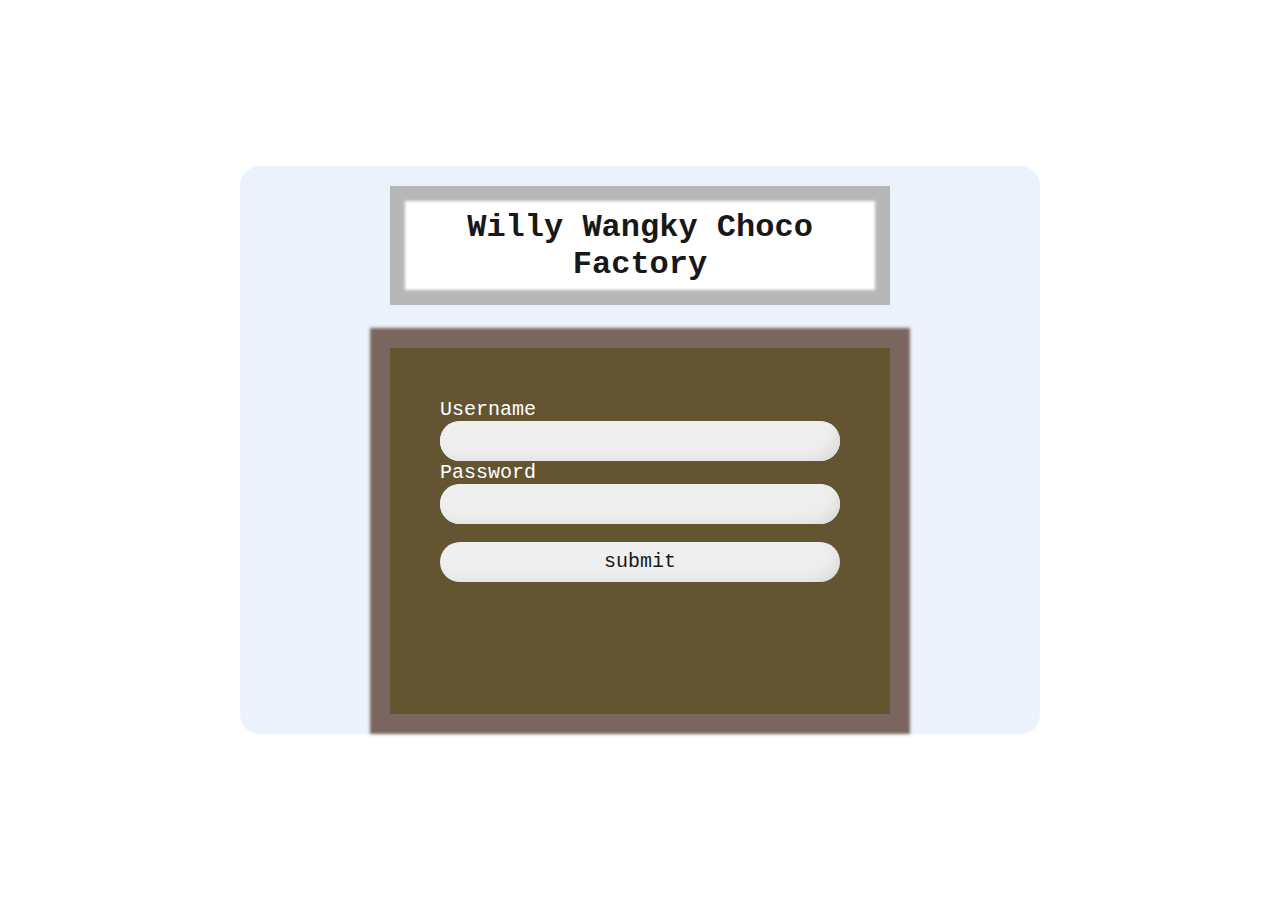
<file: frontend/login.html>
<!DOCTYPE html>
<html>
    <head>
        <title>Login - Choco Shop</title>
        <link rel="stylesheet" href="static/css/form.css">
        <meta name="viewport" content="width=device-width, initial-scale=1.0">
    </head>
    <body>
        <div id="container">
            <div id="form-container">
                <div id="form-title">
                    <h1>Willy Wangky Choco Factory</h1>
                </div>
                <br>
                <form id="form-box" onsubmit="callLogin(event)">
                    <label class="form-input-label" for="username">Username</label><br>
                    <div class="form-input-box-container">
                        <input class="form-input-box" type="text" id="username" name="username" pattern="[A-Za-z0-9_]+" title="Username must contains alphanumberic and underscores only" required>
                        <span class="form-input-box-dummy"></span>
                    </div>
                    <label class="form-input-label" for="password">Password</label><br>
                    <div class="form-input-box-container">
                        <input class="form-input-box" type="password" id="password" name="password" required>
                        <span class="form-input-box-dummy"></span>
                    </div>
                    <br>
                    <input class="form-input-submit" type="submit" value="submit">
                    <ul id="error-box"></ul>
                </form>
            </div>
        </div>
    </body>
</html>
</file>
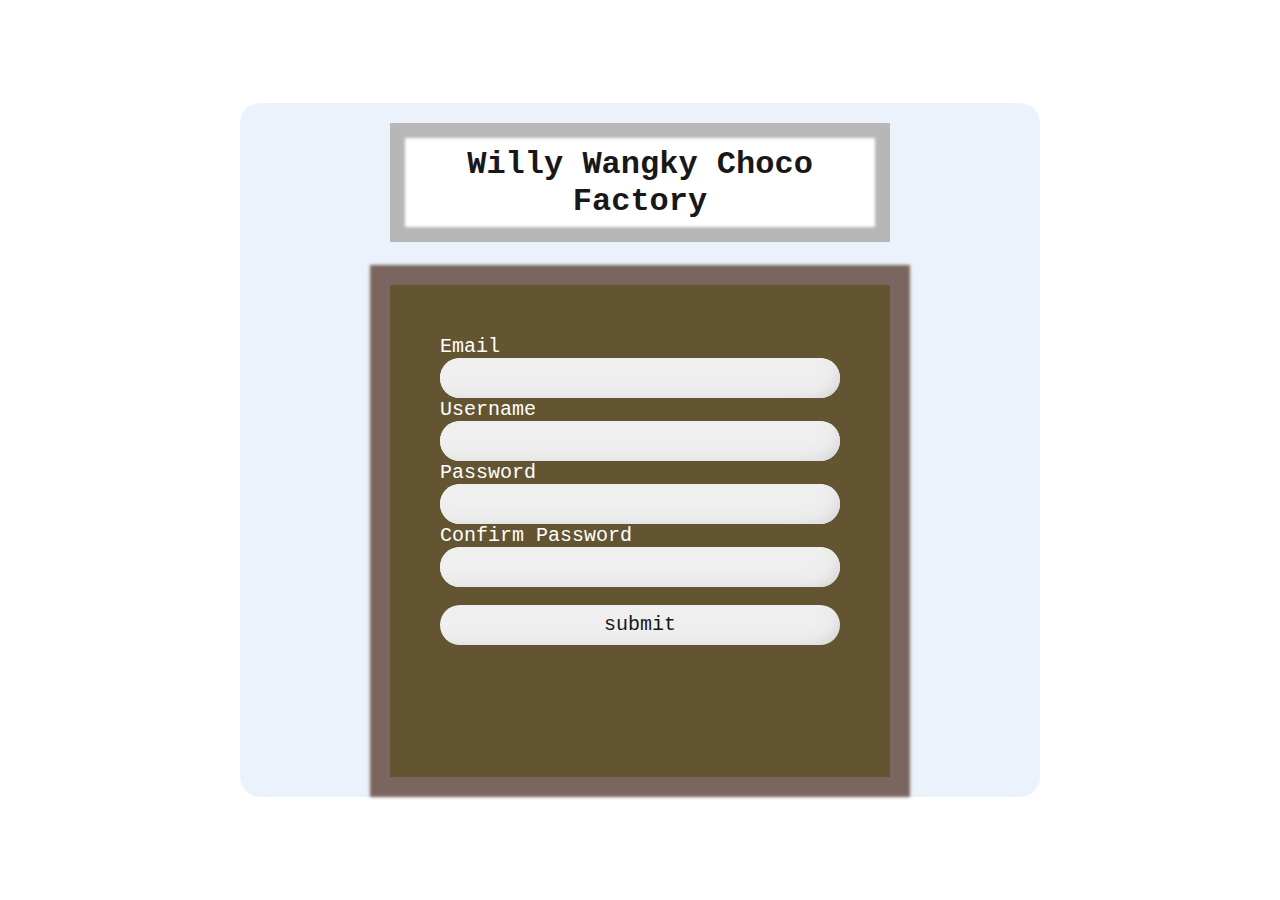
<file: frontend/register.html>
<!DOCTYPE html>
<html>
    <head>
        <title>Register - Choco Shop</title>
        <link rel="stylesheet" href="static/css/form.css">
        <meta name="viewport" content="width=device-width, initial-scale=1.0">
    </head>
    <body>
        <div id="container">
            <div id="form-container">
                <div id="form-title">
                    <h1>Willy Wangky Choco Factory</h1>
                </div>
                <br>
                <form id="form-box" onsubmit="callRegister(event)">
                    <label class="form-input-label" for="username">Email</label><br>
                    <div class="form-input-box-container">
                        <input class="form-input-box" onkeyup="checkEmail()" type="email" id="email" name="email" required>
                        <span class="form-input-box-dummy"></span>
                    </div>
                    <label class="form-input-label" for="username">Username</label><br>
                    <div class="form-input-box-container">
                        <input class="form-input-box" onkeyup="checkUsername()" type="text" id="username" name="username" pattern="[A-Za-z0-9_]+" title="Username must contains alphanumberic and underscores only" required>
                        <span class="form-input-box-dummy"></span>
                    </div>
                    <label class="form-input-label" for="password">Password</label><br>
                    <div class="form-input-box-container">
                        <input class="form-input-box" onkeyup="checkPassword()" type="password" id="password" name="password" required>
                        <span class="form-input-box-dummy"></span>
                    </div>
                    <label class="form-input-label" for="password">Confirm Password</label><br>
                    <div class="form-input-box-container">
                        <input class="form-input-box" onkeyup="checkPassword()" id="confirm_password" type="password">
                        <span class="form-input-box-dummy"></span>
                    </div>
                    <br>
                    <input class="form-input-submit" type="submit" value="submit">
                    <ul id="error-box"></ul>
                </form>
            </div>
        </div>
        <script src="static/js/register.js">
        </script>
    </body>
</html>
</file>
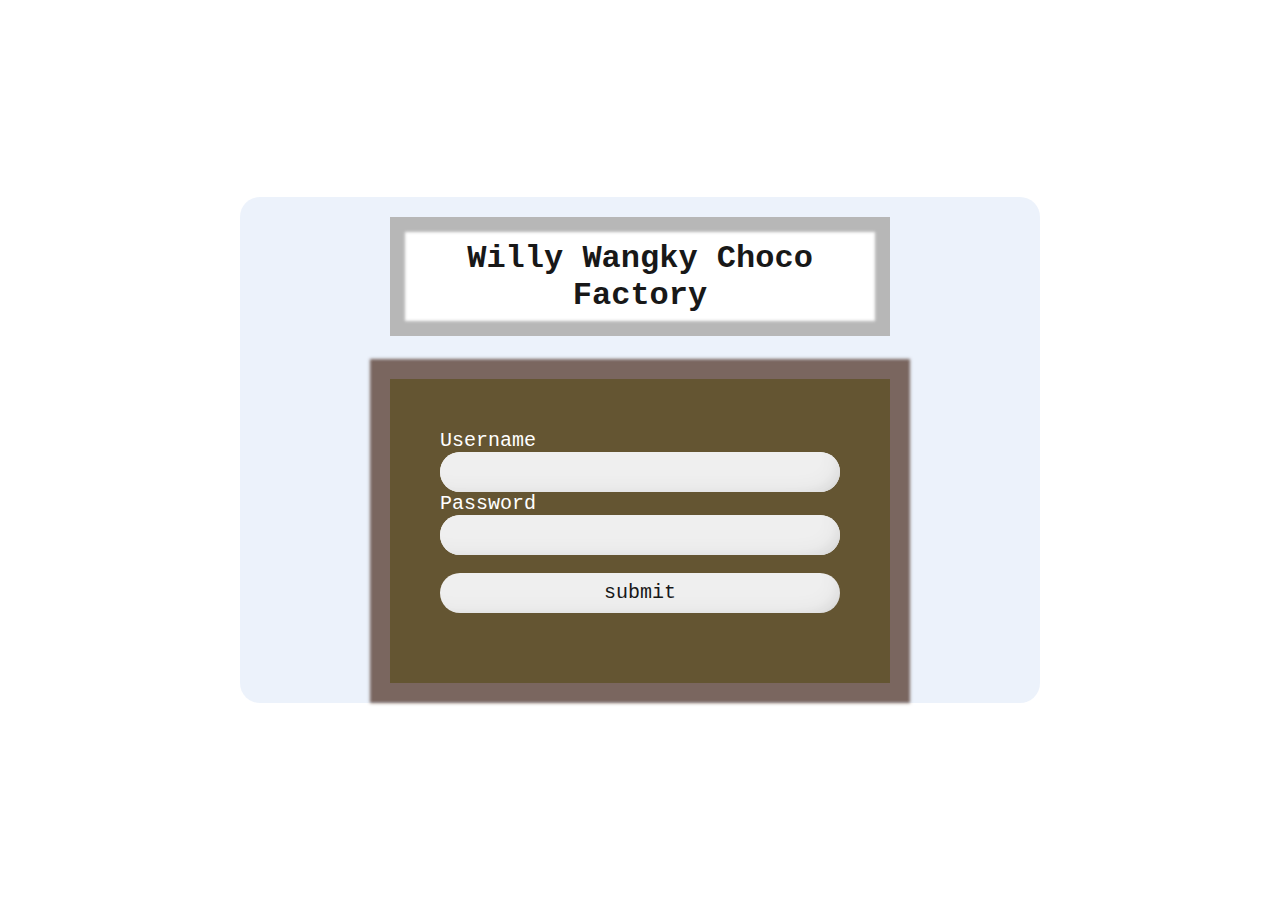
<file: src/login.html>
<!DOCTYPE html>
<html>
    <head>
        <title>Login - Choco Shop</title>
        <link rel="stylesheet" href="form.css">
        <meta name="viewport" content="width=device-width, initial-scale=1.0">
    </head>
    <body>
        <div id="container">
            <div id="form-container">
                <div id="form-title">
                    <h1>Willy Wangky Choco Factory</h1>
                </div>
                <br>
                <form id="form-box" method="POST" action="">
                    <label class="form-input-label" for="username">Username</label><br>
                    <div class="form-input-box-container">
                        <input class="form-input-box" type="text" id="username" name="username" pattern="[A-Za-z0-9_]+" title="Username must contains alphanumberic and underscores only" required>
                        <span class="form-input-box-dummy"></span>
                    </div>
                    <label class="form-input-label" for="password">Password</label><br>
                    <div class="form-input-box-container">
                        <input class="form-input-box" type="password" id="password" name="password" required>
                        <span class="form-input-box-dummy"></span>
                    </div>
                    <br>
                    <input class="form-input-submit" type="submit" value="submit">
                </form>
            </div>
        </div>
    </body>
</html>
</file>
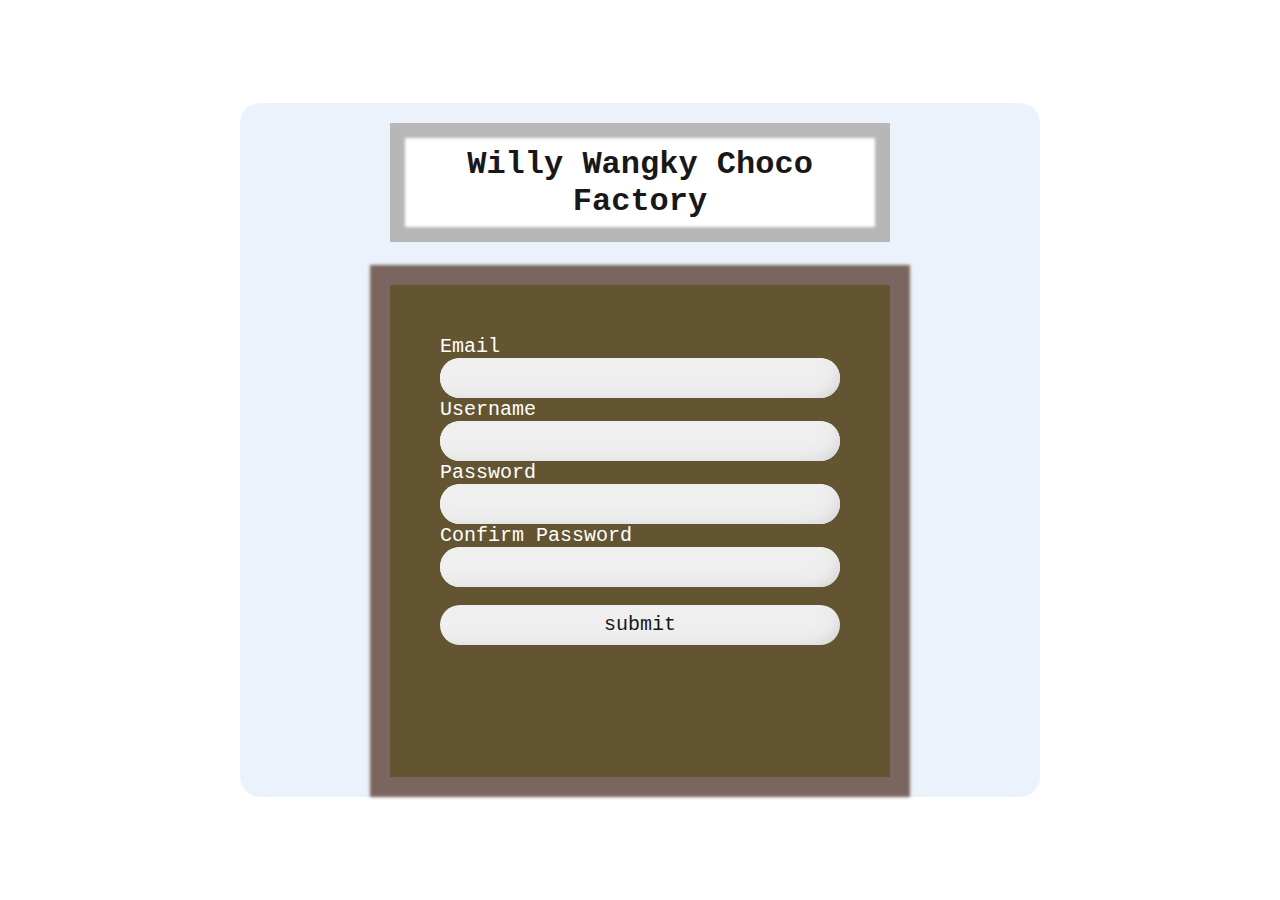
<file: src/register.html>
<!DOCTYPE html>
<html>
    <head>
        <title>Register - Choco Shop</title>
        <link rel="stylesheet" href="form.css">
        <meta name="viewport" content="width=device-width, initial-scale=1.0">
    </head>
    <body>
        <div id="container">
            <div id="form-container">
                <div id="form-title">
                    <h1>Willy Wangky Choco Factory</h1>
                </div>
                <br>
                <form id="form-box" method="POST" action="">
                    <label class="form-input-label" for="username">Email</label><br>
                    <div class="form-input-box-container">
                        <input class="form-input-box" onkeyup="checkEmail()" type="email" id="email" name="email" required>
                        <span class="form-input-box-dummy"></span>
                    </div>
                    <label class="form-input-label" for="username">Username</label><br>
                    <div class="form-input-box-container">
                        <input class="form-input-box" onkeyup="checkUsername()" type="text" id="username" name="username" pattern="[A-Za-z0-9_]+" title="Username must contains alphanumberic and underscores only" required>
                        <span class="form-input-box-dummy"></span>
                    </div>
                    <label class="form-input-label" for="password">Password</label><br>
                    <div class="form-input-box-container">
                        <input class="form-input-box" onkeyup="checkPassword()" type="password" id="password" name="password" required>
                        <span class="form-input-box-dummy"></span>
                    </div>
                    <label class="form-input-label" for="password">Confirm Password</label><br>
                    <div class="form-input-box-container">
                        <input class="form-input-box" onkeyup="checkPassword()" id="confirm_password" type="password">
                        <span class="form-input-box-dummy"></span>
                    </div>
                    <br>
                    <input class="form-input-submit" type="submit" value="submit">
                    <ul id="error-box"></ul>
                </form>
            </div>
        </div>
        <script>
            var valid = {"password": true, "email": true, "username": true}
            function callError() {
                var error = document.getElementById("error-box")
                error.textContent = ""
                if (!valid["email"]) {
                    var temp = document.createElement("li")
                    temp.textContent = "Someone already used the email"
                    error.appendChild(temp);
                }
                if (!valid["username"]) {
                    var temp = document.createElement("li")
                    temp.textContent = "Someone already used the username"
                    error.appendChild(temp);
                }
                if (!valid["password"]) {
                    var temp = document.createElement("li")
                    temp.textContent = "Please enter the same password"
                    error.appendChild(temp);
                }
            }
            function checkPassword() {
                var confirmPassword = document.getElementById("confirm_password")
                var password = document.getElementById("password")
                confirmPassword.classList.toggle("form-input-error", confirmPassword.value != password.value)
                password.classList.toggle("form-input-valid", password.value && confirmPassword.value == password.value)
                confirmPassword.classList.toggle("form-input-valid", password.value && confirmPassword.value == password.value)
                valid["password"] = confirmPassword.value == password.value
                callError()
            }
            function checkEmail() {
                var email = document.getElementById("email")
                var xhr = XMLHttpRequest()
                xhr.onreadystatechange = () => {
                    if (this.readyState == 4 && this.status == 200) {
                        var res = JSON.parse(this.responseText)
                        email.classList.toggle("form-input-error", !res["valid"])
                        valid["email"] = res["valid"]
                        callError()
                    }
                }
                xhr.open("POST", "")
                xhr.send(email.value)
            }
            function checkUsername() {
                var username = document.getElementById("username")
                var xhr = XMLHttpRequest()
                xhr.onreadystatechange = () => {
                    if (this.readyState == 4 && this.status == 200) {
                        var res = JSON.parse(this.responseText)
                        username.classList.toggle("form-input-error", !res["valid"])
                        valid["username"] = res["valid"]
                        callError()
                    }
                }
                xhr.open("POST", "")
                xhr.send(username.value)
            }
        </script>
    </body>
</html>
</file>
<file: frontend/static/css/form.css>
body {
    margin: 0;
    font-family: 'Courier New', Courier, monospace;
}

input {
    outline: none;
    border: none;
}

#container {
    min-height: 100vh;
    display: flex;
    justify-content: center;
    align-items: center;
}

#form-container {
    width: 500px;
    padding: 20px 150px;
    border-radius: 20px;
    background-color: rgba(148, 183, 235, 0.2);
    animation: 0.5s open ease;
    opacity: 0.9;
}

#form-title {
    text-align: center;
    margin-bottom: 25px;
    padding: 1px;
    background-color: white;
    box-shadow: inset 0 0 3px 15px rgba(150, 150, 150,0.75);
    animation: 1s appear ease;
}

#form-box {
    padding: 50px;
    box-sizing: content-box;
    background-color: #54431C;
    color: white;
    box-shadow: 0 0 3px 20px rgba(65, 34, 20, 0.75);
    animation: 1s appear ease;
}

.form-input-box-container {
    display: flex;
    flex-direction: row-reverse;
}

.form-input-box-container, .form-input-box, .form-input-submit {
    width: 100%;
    height: 40px;
    background-color: #eee;
    border-radius: 50px;
    z-index: -1;
}

.form-input-box, .form-input-submit {
    margin-bottom: 20px;

    -moz-box-sizing: border-box;
    -webkit-box-sizing: border-box;
    box-sizing: border-box;

    -webkit-box-shadow: inset -14px -14px 35px -40px rgba(0, 0, 0, 0.75);
    -moz-box-shadow: inset -14px -14px 35px -40px rgba(0, 0, 0, 0.75);
    box-shadow: inset -14px -14px 35px -40px rgba(0, 0, 0, 0.75);  
}

.form-input-box-dummy {
    content: "";
    position: relative;
    width: 100%;
    height: 40px;
    border-radius: 50px;
    z-index: 0;
    box-shadow: 0px 0px 0px 0px;
    color: rgba(128, 255, 255, 0.8);
}

.form-input-box:focus {
    border: 5px solid rgba(128, 255, 255, 0.8);
}

.form-input-error, .form-input-error:focus {
    border: 5px solid rgba(255, 128, 128, 0.8);
}

.form-input-valid, .form-input-valid:focus {
    border: 5px solid rgba(128, 255, 128, 0.8);
}

.form-input-box:focus + .form-input-box-dummy {
    -webkit-animation: anim-shadow 0.5s ease-in-out forwards;
    animation: anim-shadow 0.5s ease-in-out forwards;
}

@-webkit-keyframes appear {
    0% {
        opacity: 0;
    }
    50% {
        opacity: 0;
    }
    60% {
        opacity: 1;
    }
    80% {
        opacity: 0.4;
    }
}

@-webkit-keyframes open {
    from {
        transform: scaleY(0);
    }
}

@-webkit-keyframes anim-shadow {
    to {
        box-shadow: 0px 0px 70px 25px;
        opacity: 0;
    }
}

@keyframes anim-shadow {
    to {
        box-shadow: 0px 0px 70px 25px;
        opacity: 0;
    }
}

.form-input-box, .form-input-label, .form-input-submit {
    font-size: 20px;
    font-family: 'Courier New', Courier, monospace;
}

.form-input-box {
    padding-left: 20px;    
    z-index: 1;
    margin-left: -100%;
}

#error-box {
    height: 30px;
}

@media (max-width: 600px) {
    #form-container {
        padding: 0;
        background-color: rgba(148, 183, 235, 1);
        border-radius: 0;
    }

    #form-title {
        background-color: initial;
        box-shadow: none;
    }

    #form-box {
        box-shadow: none;
    }
}
</file>
<file: src/form.css>
body {
    margin: 0;
    font-family: 'Courier New', Courier, monospace;
}

input {
    outline: none;
    border: none;
}

#container {
    min-height: 100vh;
    display: flex;
    justify-content: center;
    align-items: center;
}

#form-container {
    width: 500px;
    padding: 20px 150px;
    border-radius: 20px;
    background-color: rgba(148, 183, 235, 0.2);
    animation: 0.5s open ease;
    opacity: 0.9;
}

#form-title {
    text-align: center;
    margin-bottom: 25px;
    padding: 1px;
    background-color: white;
    box-shadow: inset 0 0 3px 15px rgba(150, 150, 150,0.75);
    animation: 1s appear ease;
}

#form-box {
    padding: 50px;
    box-sizing: content-box;
    background-color: #54431C;
    color: white;
    box-shadow: 0 0 3px 20px rgba(65, 34, 20, 0.75);
    animation: 1s appear ease;
}

.form-input-box-container {
    display: flex;
    flex-direction: row-reverse;
}

.form-input-box-container, .form-input-box, .form-input-submit {
    width: 100%;
    height: 40px;
    background-color: #eee;
    border-radius: 50px;
    z-index: -1;
}

.form-input-box, .form-input-submit {
    margin-bottom: 20px;

    -moz-box-sizing: border-box;
    -webkit-box-sizing: border-box;
    box-sizing: border-box;

    -webkit-box-shadow: inset -14px -14px 35px -40px rgba(0, 0, 0, 0.75);
    -moz-box-shadow: inset -14px -14px 35px -40px rgba(0, 0, 0, 0.75);
    box-shadow: inset -14px -14px 35px -40px rgba(0, 0, 0, 0.75);  
}

.form-input-box-dummy {
    content: "";
    position: relative;
    width: 100%;
    height: 40px;
    border-radius: 50px;
    z-index: 0;
    box-shadow: 0px 0px 0px 0px;
    color: rgba(128, 255, 255, 0.8);
}

.form-input-box:focus {
    border: 5px solid rgba(128, 255, 255, 0.8);
}

.form-input-error, .form-input-error:focus {
    border: 5px solid rgba(255, 128, 128, 0.8);
}

.form-input-valid, .form-input-valid:focus {
    border: 5px solid rgba(128, 255, 128, 0.8);
}

.form-input-box:focus + .form-input-box-dummy {
    -webkit-animation: anim-shadow 0.5s ease-in-out forwards;
    animation: anim-shadow 0.5s ease-in-out forwards;
}

@-webkit-keyframes appear {
    0% {
        opacity: 0;
    }
    50% {
        opacity: 0;
    }
    60% {
        opacity: 1;
    }
    80% {
        opacity: 0.4;
    }
}

@-webkit-keyframes open {
    from {
        transform: scaleY(0);
    }
}

@-webkit-keyframes anim-shadow {
    to {
        box-shadow: 0px 0px 70px 25px;
        opacity: 0;
    }
}

@keyframes anim-shadow {
    to {
        box-shadow: 0px 0px 70px 25px;
        opacity: 0;
    }
}

.form-input-box, .form-input-label, .form-input-submit {
    font-size: 20px;
    font-family: 'Courier New', Courier, monospace;
}

.form-input-box {
    padding-left: 20px;    
    z-index: 1;
    margin-left: -100%;
}

#error-box {
    height: 30px;
}

@media (max-width: 600px) {
    #form-container {
        padding: 0;
        background-color: rgba(148, 183, 235, 1);
        border-radius: 0;
    }

    #form-title {
        background-color: initial;
        box-shadow: none;
    }

    #form-box {
        box-shadow: none;
    }
}
</file>
